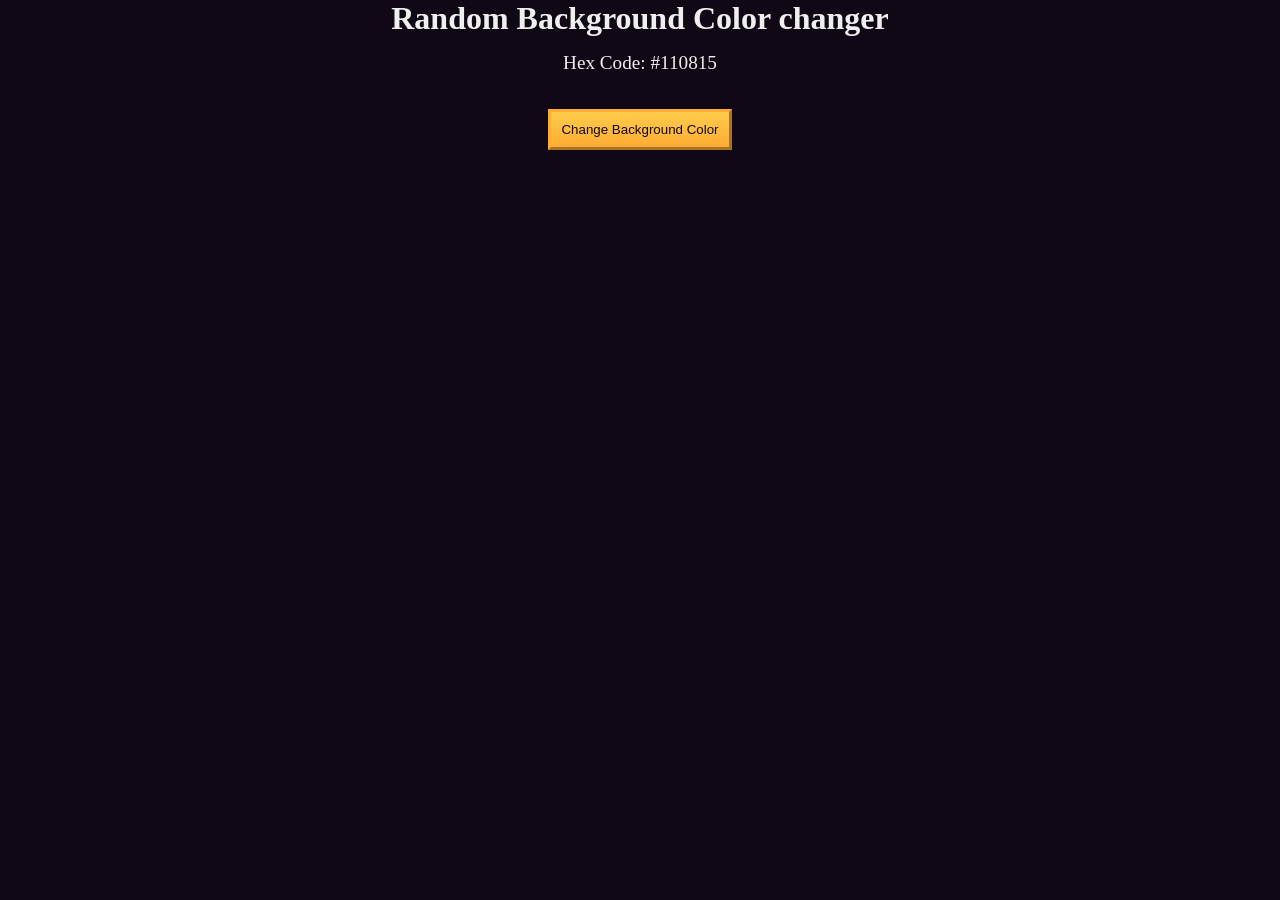
<file: BackColor/index.html>
<!DOCTYPE html>
<html lang="en">
  <head>
    <meta charset="UTF-8" />
    <meta name="viewport" content="width=device-width, initial-scale=1.0" />
    <title>Build a random background color changer</title>
    <link rel="stylesheet" href="./styles.css" />
  </head>
  <body>
    <h1>Random Background Color changer</h1>

    <main>
      <section class="bg-information-container">
        <p>Hex Code: <span id="bg-hex-code">#110815</span></p>
      </section>

      <button class="btn" id="btn">Change Background Color</button>
    </main>
    <script src="./script.js"></script>
  </body>
</html>
</file>
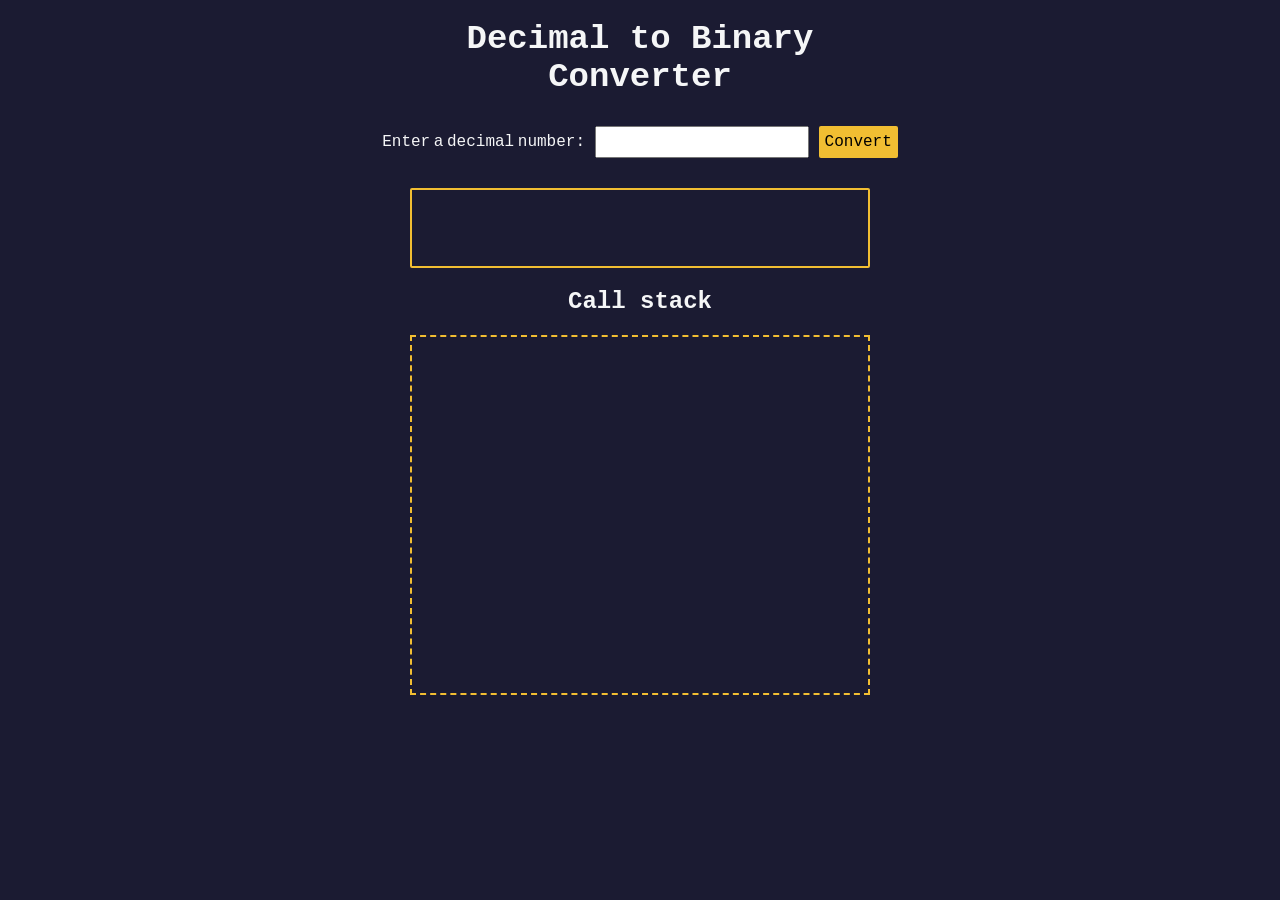
<file: BinaryConverter/index.html>
<!DOCTYPE html>
<html lang="en">
  <head>
    <meta charset="UTF-8" />
    <meta http-equiv="X-UA-Compatible" content="IE=edge" />
    <meta name="viewport" content="width=device-width, initial-scale=1.0" />
    <title>Decimal to Binary Converter</title>
    <link rel="stylesheet" href="styles.css" />
  </head>
  <body>
    <h1>
      Decimal to Binary <br />
      Converter
    </h1>
    <section class="input-container">
      <label for="number-input">Enter a decimal number:</label>
      <input
        value=""
        type="number"
        name="decimal number input"
        id="number-input"
        class="number-input"
      />
      <button class="convert-btn" id="convert-btn">Convert</button>
    </section>
    <section class="output-container">
      <output id="result" for="number-input"></output>
      <h2>Call stack</h2>
      <div id="animation-container"></div>
    </section>
    <script src="script.js"></script>
  </body>
</html>
</file>
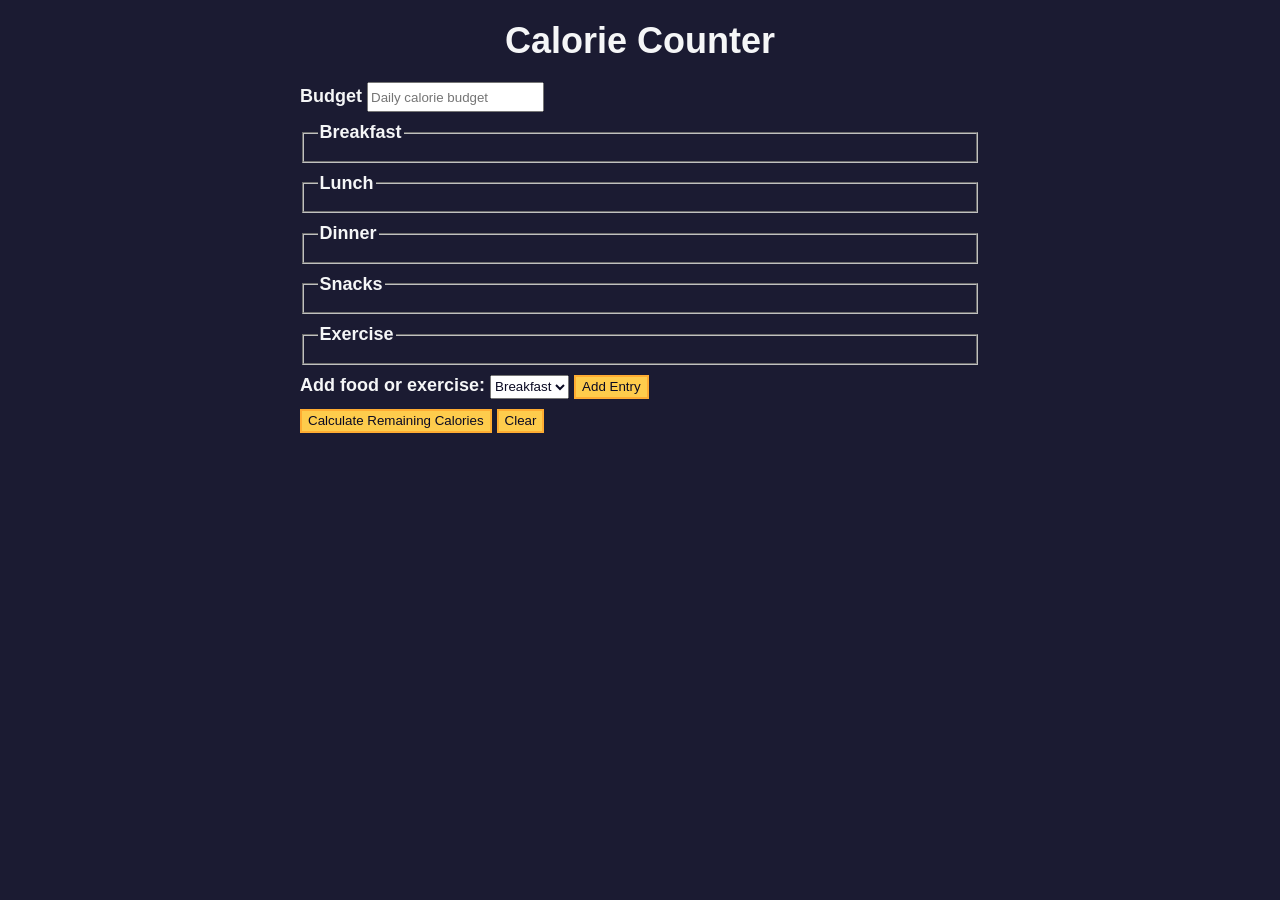
<file: caloryCounter/index.html>
<!DOCTYPE html>
<html lang="en">
  <head>
    <meta charset="utf-8" />
    <meta name="viewport" content="width=device-width, initial-scale=1.0" />
    <link rel="stylesheet" href="styles.css" />
    <title>Calorie Counter</title>
  </head>
  <body>
    <main>
      <h1>Calorie Counter</h1>
      <div class="container">
        <form id="calorie-counter">
          <label for="budget">Budget</label>
          <input
            type="number"
            min="0"
            id="budget"
            placeholder="Daily calorie budget"
            required
          />
          <fieldset id="breakfast">
            <legend>Breakfast</legend>
            <div class="input-container"></div>
          </fieldset>
          <fieldset id="lunch">
            <legend>Lunch</legend>
            <div class="input-container"></div>
          </fieldset>
          <fieldset id="dinner">
            <legend>Dinner</legend>
            <div class="input-container"></div>
          </fieldset>
          <fieldset id="snacks">
            <legend>Snacks</legend>
            <div class="input-container"></div>
          </fieldset>
          <fieldset id="exercise">
            <legend>Exercise</legend>
            <div class="input-container"></div>
          </fieldset>
          <div class="controls">
            <span>
              <label for="entry-dropdown">Add food or exercise:</label>
              <select id="entry-dropdown" name="options">
                <option value="breakfast" selected>Breakfast</option>
                <option value="lunch">Lunch</option>
                <option value="dinner">Dinner</option>
                <option value="snacks">Snacks</option>
                <option value="exercise">Exercise</option>
              </select>
              <button type="button" id="add-entry">Add Entry</button>
            </span>
          </div>
          <div>
            <button type="submit">Calculate Remaining Calories</button>
            <button type="button" id="clear">Clear</button>
          </div>
        </form>
        <div id="output" class="output hide"></div>
      </div>
    </main>
    <script src="./script.js"></script>
  </body>
</html>
</file>
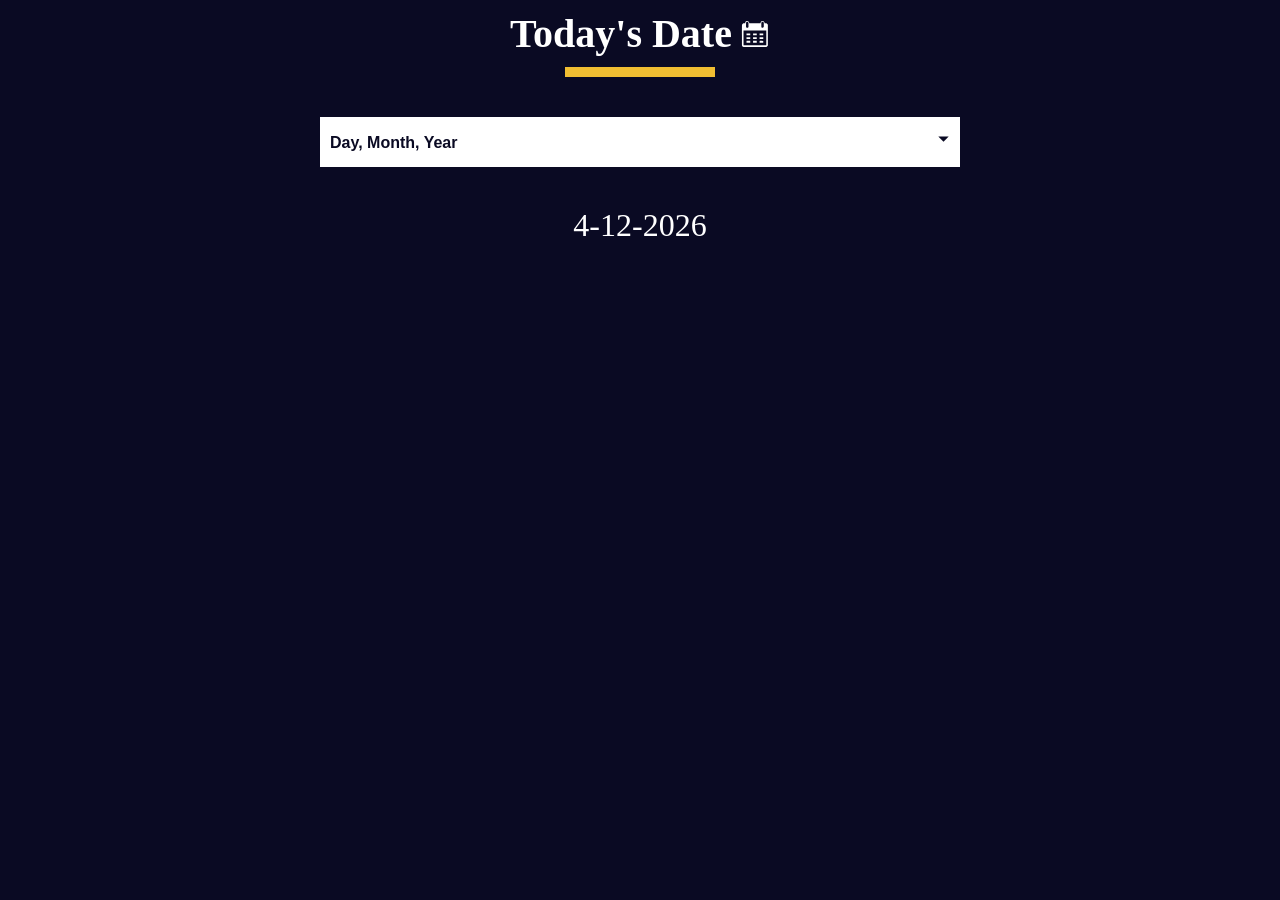
<file: DateFormatter/index.html>
<!DOCTYPE html>
<html lang="en">
  <head>
    <meta charset="UTF-8" />
    <meta http-equiv="X-UA-Compatible" content="IE=edge" />
    <meta name="viewport" content="width=device-width, initial-scale=1.0" />
    <title>Learn the Date Object by Building a Date Formatter</title>
    <link rel="stylesheet" href="./styles.css" />
  </head>
  <body>
    <main>
      <div class="title-container">
        <h1 class="title">Today's Date</h1>

        <svg
          class="date-svg"
          xmlns="http://www.w3.org/2000/svg"
          version="1.0"
          width="512.000000pt"
          height="512.000000pt"
          viewBox="0 0 512.000000 512.000000"
          preserveAspectRatio="xMidYMid meet"
        >
          <g
            transform="translate(0.000000,512.000000) scale(0.100000,-0.100000)"
            fill="#fff"
            stroke="none"
          >
            <path
              d="M1145 4777 c-71 -24 -120 -54 -164 -102 -59 -64 -83 -124 -89 -216 l-4 -77 -147 -3 c-142 -4 -149 -5 -213 -37 -81 -40 -149 -111 -177 -188 -21 -54 -21 -64 -21 -1789 0 -1725 0 -1735 21 -1789 28 -77 96 -148 177 -188 l67 -33 1950 0 1950 0 67 33 c74 36 133 96 170 170 l23 47 0 1760 0 1760 -23 47 c-37 74 -96 134 -169 170 -63 31 -71 32 -213 36 l-148 4 -4 77 c-8 133 -82 242 -200 297 -54 25 -75 29 -148 29 -94 -1 -151 -20 -220 -75 -75 -59 -130 -181 -130 -287 l0 -43 -954 0 -954 0 -7 74 c-12 137 -89 251 -201 303 -66 30 -179 39 -239 20z m209 -164 c23 -16 52 -49 66 -73 l25 -45 0 -365 0 -365 -28 -47 c-30 -52 -88 -92 -149 -103 -54 -10 -137 17 -175 57 -65 69 -64 60 -61 471 l3 373 27 41 c17 26 45 50 80 68 71 35 151 31 212 -12z m2594 11 c41 -20 59 -37 82 -78 l30 -51 0 -360 c0 -329 -2 -364 -19 -401 -36 -79 -137 -133 -222 -119 -57 10 -125 58 -151 107 -23 42 -23 50 -26 388 -3 377 -1 403 51 465 62 76 162 95 255 49z m537 -2717 l0 -1239 -24 -19 c-23 -19 -67 -19 -1916 -19 -1849 0 -1893 0 -1916 19 l-24 19 -3 1241 -2 1241 1942 -2 1943 -3 0 -1238z"
            />
            <path
              d="M1112 2493 l3 -158 318 -3 317 -2 0 160 0 160 -320 0 -321 0 3 -157z"
            />
            <path
              d="M2230 2490 l0 -160 315 0 315 0 0 160 0 160 -315 0 -315 0 0 -160z"
            />
            <path
              d="M3342 2493 l3 -158 310 0 310 0 3 158 3 157 -316 0 -316 0 3 -157z"
            />
            <path
              d="M1110 1855 l0 -155 320 0 320 0 0 155 0 155 -320 0 -320 0 0 -155z"
            />
            <path
              d="M2230 1855 l0 -155 315 0 315 0 0 155 0 155 -315 0 -315 0 0 -155z"
            />
            <path
              d="M3340 1855 l0 -155 315 0 315 0 0 155 0 155 -315 0 -315 0 0 -155z"
            />
            <path
              d="M1117 1383 c-4 -3 -7 -78 -7 -165 l0 -158 320 0 320 0 0 165 0 165 -313 0 c-173 0 -317 -3 -320 -7z"
            />
            <path
              d="M2230 1225 l0 -165 315 0 315 0 0 165 0 165 -315 0 -315 0 0 -165z"
            />
            <path
              d="M3347 1383 c-4 -3 -7 -78 -7 -165 l0 -158 315 0 315 0 -2 163 -3 162 -306 3 c-168 1 -308 -1 -312 -5z"
            />
          </g>
        </svg>
      </div>
      <div class="divider"></div>

      <div class="dropdown-container">
        <select name="date-options" id="date-options">
          <option value="dd-mm-yyyy">Day, Month, Year</option>
          <option value="yyyy-mm-dd">Year, Month, Day</option>
          <option value="mm-dd-yyyy-h-mm">
            Month, Day, Year, Hours, Minutes
          </option>
        </select>
        <div class="select-icon">
          <svg
            class="icon"
            xmlns="http://www.w3.org/2000/svg"
            width="25"
            height="35"
            viewBox="0 0 24 24"
          >
            <rect x="0" fill="none" width="24" height="24" />

            <g>
              <path d="M7 10l5 5 5-5" />
            </g>
          </svg>
        </div>
      </div>

      <p id="current-date"></p>
    </main>

    <script src="./script.js"></script>
  </body>
</html>
</file>
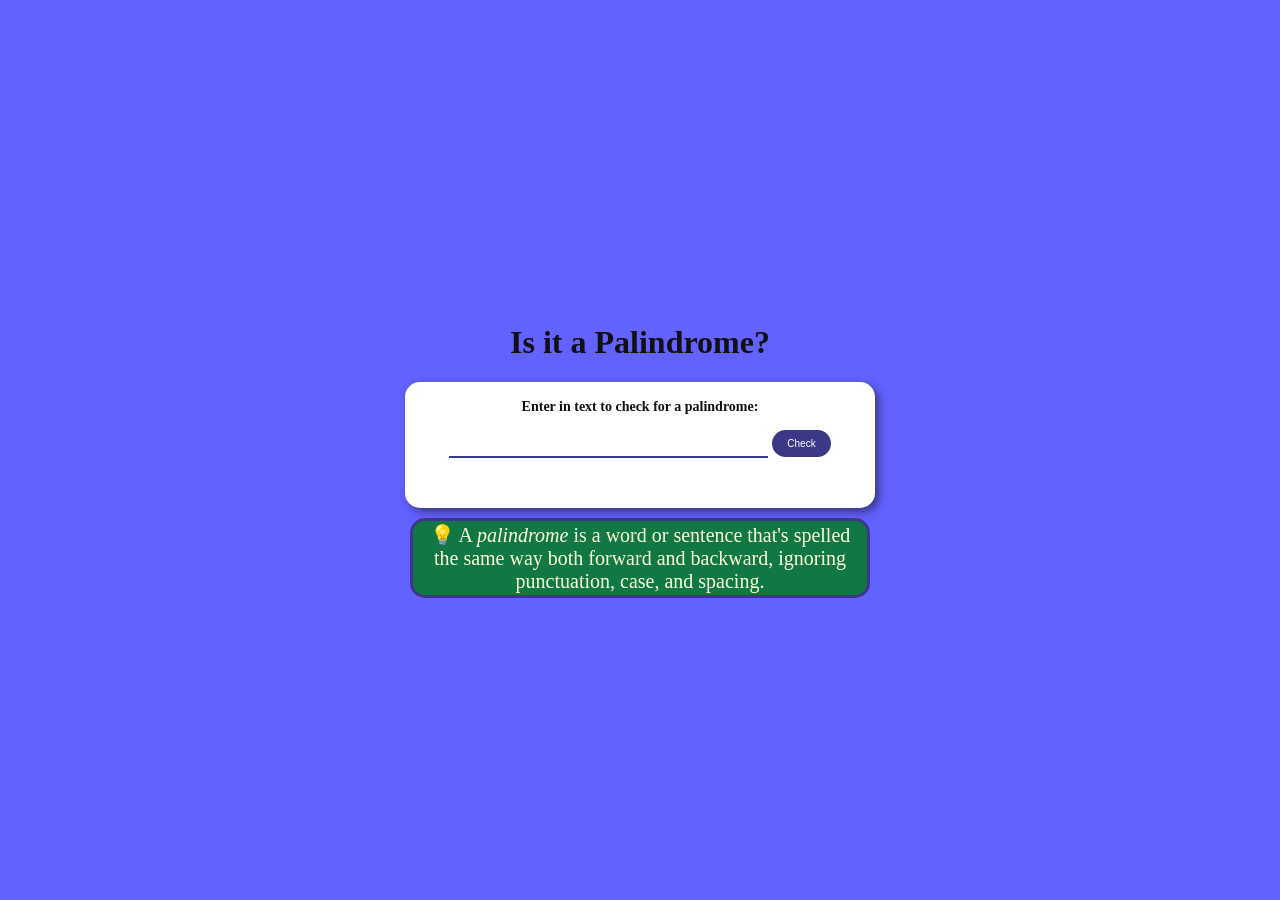
<file: PalindromeCheckerProject/index.html>
<!DOCTYPE html>
<html lang="en">
  <head>
    <meta charset="UTF-8" />
    <meta http-equiv="X-UA-Compatible" content="IE=edge" />
    <meta name="viewport" content="width=device-width, initial-scale=1.0" />
    <link rel="stylesheet" href="styles.css" />
    <title>Palindome Checker</title>
  </head>
  <body>
    <main>
      <h1>Is it a Palindrome?</h1>
      <form>
        <h2>Enter in text to check for a palindrome:</h2>
        <div>
          <input id="text-input" />
          <button id="check-btn" type="button">Check</button>
        </div>
        <div class="result-div" id="result"></div>
      </form>
      <p class="palindrome-instuction">
        <span role="img" aria-label="light-bulb">💡</span>

        A
        <dfn>palindrome</dfn>
        is a word or sentence that's spelled the same way both forward and
        backward, ignoring punctuation, case, and spacing.
      </p>
    </main>
    <script src="script.js"></script>
  </body>
</html>
</file>
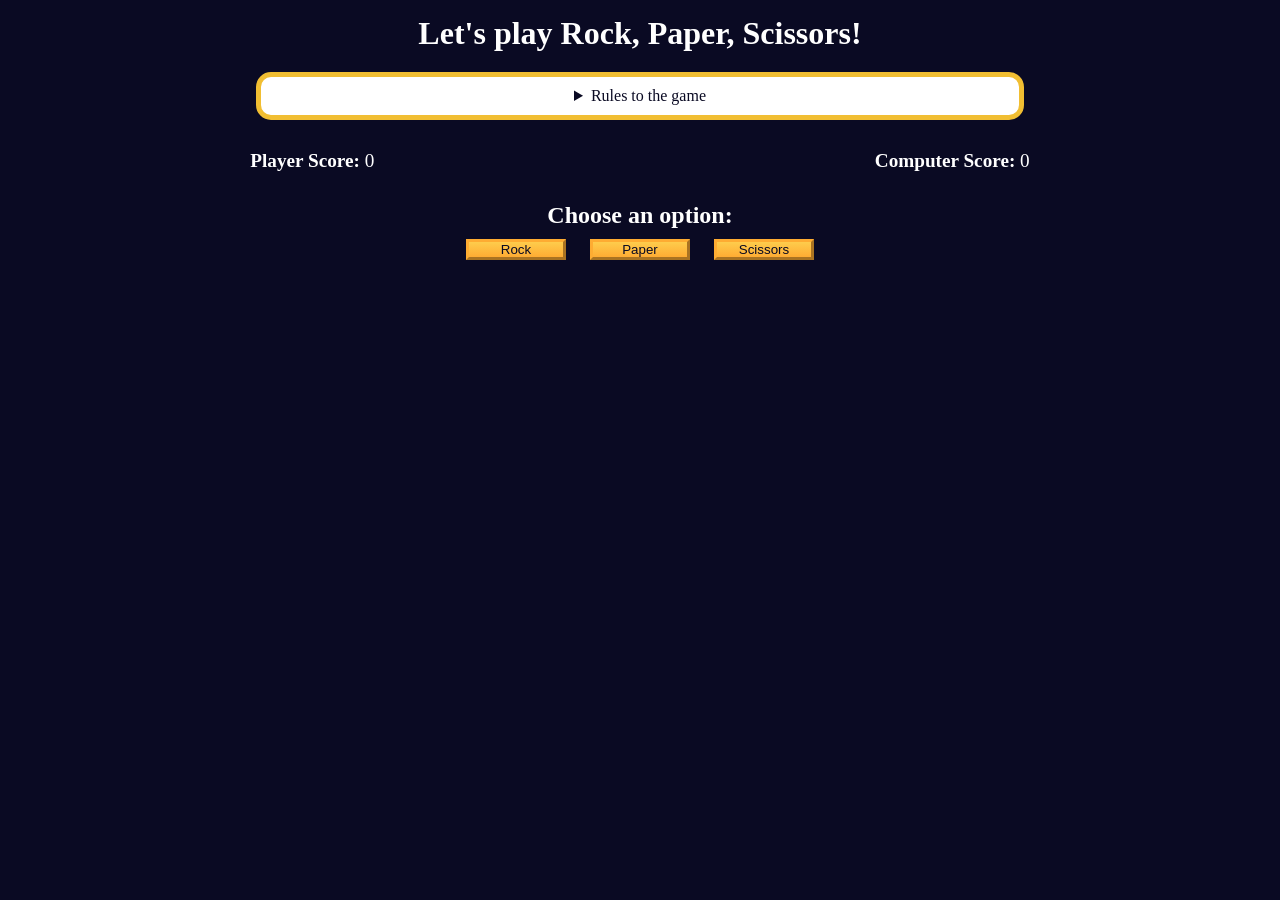
<file: RockPaperScissors.js/index.html>
<!DOCTYPE html>
<html lang="en">
  <head>
    <meta charset="UTF-8" />
    <meta name="viewport" content="width=device-width, initial-scale=1.0" />
    <title>Rock, Paper, Scissors game</title>
    <link rel="stylesheet" href="./styles.css" />
  </head>
  <body>
    <h1>Let's play Rock, Paper, Scissors!</h1>
    <main>
      <details class="rules-container">
        <summary>Rules to the game</summary>

        <p>You will be playing against the computer.</p>
        <p>You can choose between Rock, Paper, and Scissors.</p>
        <p>The first one to three points wins.</p>

        <p>Here are the rules to getting a point in the game:</p>
        <ul>
          <li>Rock beats Scissors</li>
          <li>Scissors beats Paper</li>
          <li>Paper beats Rock</li>
        </ul>
        <p>
          If the player and computer choose the same option (Ex. Paper and
          Paper), then no one gets the point.
        </p>
      </details>

      <div class="score-container">
        <strong
          >Player Score: <span class="score" id="player-score">0</span></strong
        >
        <strong
          >Computer Score:
          <span class="score" id="computer-score">0</span></strong
        >
      </div>

      <section class="options-container">
        <h2>Choose an option:</h2>
        <div class="btn-container">
          <button id="rock-btn" class="btn">Rock</button>
          <button id="paper-btn" class="btn">Paper</button>
          <button id="scissors-btn" class="btn">Scissors</button>
        </div>
      </section>

      <div class="results-container">
        <p id="results-msg"></p>
        <p id="winner-msg"></p>
        <button class="btn" id="reset-game-btn">Play again?</button>
      </div>
    </main>
    <script src="./script.js"></script>
  </body>
</html>
</file>
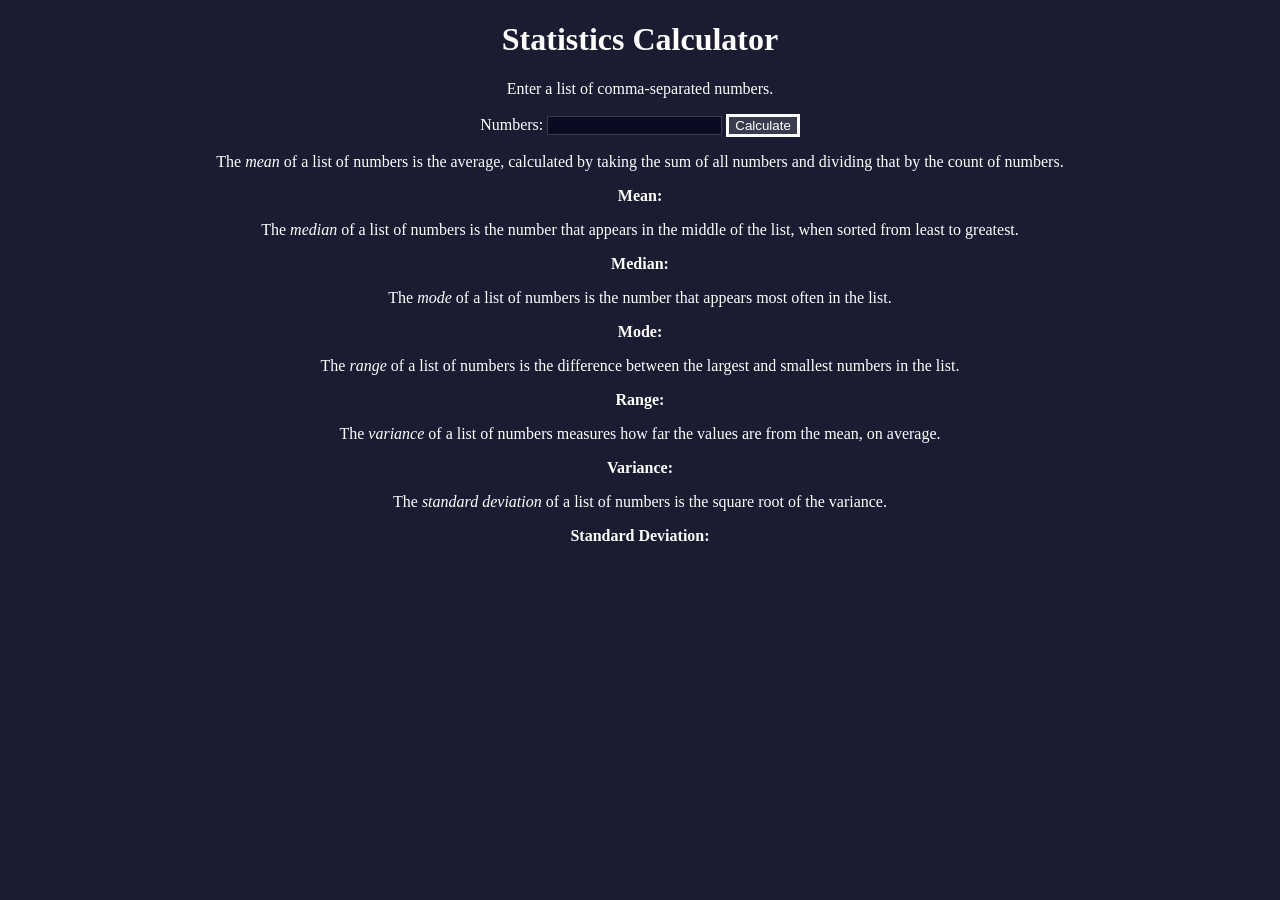
<file: StatisticsCalculator/index.html>
<!DOCTYPE html>
<html lang="en">
  <head>
    <meta charset="utf-8" />
    <meta name="viewport" content="width=device-width, initial-scale=1" />
    <link rel="stylesheet" href="./styles.css" />
    <script src="./script.js"></script>
    <title>Statistics Calculator</title>
  </head>
  <body>
    <h1>Statistics Calculator</h1>
    <p>Enter a list of comma-separated numbers.</p>
    <form onsubmit="calculate(); return false;">
      <label for="numbers">Numbers:</label>
      <input type="text" name="numbers" id="numbers" />
      <button type="submit">Calculate</button>
    </form>
    <div class="results">
      <p>
        The <dfn>mean</dfn> of a list of numbers is the average, calculated by
        taking the sum of all numbers and dividing that by the count of numbers.
      </p>
      <p class="bold">Mean: <span id="mean"></span></p>
      <p>
        The <dfn>median</dfn> of a list of numbers is the number that appears in
        the middle of the list, when sorted from least to greatest.
      </p>
      <p class="bold">Median: <span id="median"></span></p>
      <p>
        The <dfn>mode</dfn> of a list of numbers is the number that appears most
        often in the list.
      </p>
      <p class="bold">Mode: <span id="mode"></span></p>
      <p>
        The <dfn>range</dfn> of a list of numbers is the difference between the
        largest and smallest numbers in the list.
      </p>
      <p class="bold">Range: <span id="range"></span></p>
      <p>
        The <dfn>variance</dfn> of a list of numbers measures how far the values
        are from the mean, on average.
      </p>
      <p class="bold">Variance: <span id="variance"></span></p>
      <p>
        The <dfn>standard deviation</dfn> of a list of numbers is the square
        root of the variance.
      </p>
      <p class="bold">
        Standard Deviation: <span id="standardDeviation"></span>
      </p>
    </div>
  </body>
</html>
</file>
<file: BackColor/styles.css>
*,
*::before,
*::after {
  margin: 0;
  padding: 0;
  box-sizing: border-box;
}

:root {
  --yellow: #f1be32;
  --golden-yellow: #feac32;
  --dark-purple: #110815;
  --light-grey: #efefef;
}

body {
  background-color: var(--dark-purple);
  color: var(--light-grey);
  text-align: center;
}

.bg-information-container {
  margin: 15px 0 25px;
  font-size: 1.2rem;
}

.btn {
  cursor: pointer;
  padding: 10px;
  margin: 10px;
  color: var(--dark-purple);
  background-color: var(--golden-yellow);
  background-image: linear-gradient(#fecc4c, #ffac33);
  border-color: var(--golden-yellow);
  border-width: 3px;
}

.btn:hover {
  background-image: linear-gradient(#ffcc4c, #f89808);
}
</file>
<file: BinaryConverter/styles.css>
*,
*::before,
*::after {
  box-sizing: border-box;
  margin: 0;
  padding: 0;
}

:root {
  --light-grey: #f5f6f7;
  --dark-blue: #1b1b32;
  --orange: #f1be32;
}

body {
  display: flex;
  flex-direction: column;
  align-items: center;
  font-family: Menlo, Consolas, Monaco, Liberation Mono, Lucida Console,
    monospace;
  font-size: 1.125rem;
  color: var(--light-grey);
  background-color: var(--dark-blue);
  padding: 0 4px;
}

h1 {
  font-size: 2.125rem;
  text-align: center;
  margin: 20px 0;
}

h2 {
  font-size: 1.5rem;
  text-align: center;
  margin: 20px 0;
}

.input-container {
  display: flex;
  flex-direction: column;
  gap: 10px;
  justify-content: center;
  align-items: center;
  width: clamp(320px, 50vw, 460px);
  margin: 10px auto;
}

.input-container label {
  white-space: nowrap;
  word-spacing: -6px;
}

.convert-btn {
  font-size: inherit;
  font-family: inherit;
  background-color: var(--orange);
  width: 100%;
  height: 2rem;
  padding: 0 6px;
  border: none;
  border-radius: 2px;
  cursor: pointer;
}

.number-input {
  font-size: inherit;
  padding: 0.3rem;
  width: 100%;
}

.output-container {
  margin-inline: auto;
  width: clamp(320px, 50vw, 460px);
}

#result {
  display: flex;
  align-items: center;
  justify-content: center;
  font-size: 2rem;
  text-align: center;
  min-height: 80px;
  margin-block-start: 20px;
  padding: 15px;
  border: 2px solid var(--orange);
  border-radius: 2px;
}

#animation-container {
  display: flex;
  flex-direction: column-reverse;
  justify-content: end;
  gap: 1rem;
  margin-block-end: 1rem;
  min-height: 40vh;
  border: 2px dashed var(--orange);
  padding: 1rem;
}

.animation-frame {
  font-family: -apple-system, BlinkMacSystemFont, avenir next, avenir, segoe ui,
    helvetica neue, helvetica, Cantarell, Ubuntu, roboto, noto, arial,
    sans-serif;
  padding: 15px 10px;
  border: 5px solid var(--orange);
  font-size: 1.2rem;
  text-align: center;
}

@media screen and (min-width: 36em) {
  body {
    font-size: 1rem;
  }

  .input-container {
    flex-direction: row;
    width: unset;
  }

  .number-input {
    width: unset;
  }
}
</file>
<file: caloryCounter/styles.css>
:root {
  --light-grey: #f5f6f7;
  --dark-blue: #0a0a23;
  --fcc-blue: #1b1b32;
  --light-yellow: #fecc4c;
  --dark-yellow: #feac32;
  --light-pink: #ffadad;
  --dark-red: #850000;
  --light-green: #acd157;
}

body {
  font-family: "Lato", Helvetica, Arial, sans-serif;
  font-size: 18px;
  background-color: var(--fcc-blue);
  color: var(--light-grey);
}

h1 {
  text-align: center;
}

.container {
  width: 90%;
  max-width: 680px;
}

h1,
.container,
.output {
  margin: 20px auto;
}

label,
legend {
  font-weight: bold;
}

.input-container {
  display: flex;
  flex-direction: column;
}

button {
  cursor: pointer;
  text-decoration: none;
  background-color: var(--light-yellow);
  border: 2px solid var(--dark-yellow);
}

button,
input,
select {
  min-height: 24px;
  color: var(--dark-blue);
}

fieldset,
label,
button,
input,
select {
  margin-bottom: 10px;
}

.output {
  border: 2px solid var(--light-grey);
  padding: 10px;
  text-align: center;
}

.hide {
  display: none;
}

.output span {
  font-weight: bold;
  font-size: 1.2em;
}

.surplus {
  color: var(--light-pink);
}

.deficit {
  color: var(--light-green);
}
</file>
<file: DateFormatter/styles.css>
*,
*::before,
*::after {
  margin: 0;
  padding: 0;
  box-sizing: border-box;
}

:root {
  --dark-grey: #0a0a23;
  --white: #ffffff;
  --yellow: #f1be32;
}

body {
  color: var(--white);
  background-color: var(--dark-grey);
}

.title-container {
  margin: 10px 0;
  display: flex;
  align-items: center;
  justify-content: center;
  gap: 8px;
}

.title {
  font-size: 2.5rem;
}

.date-svg {
  width: 30px;
  height: 30px;
}

.divider {
  margin: auto;
  width: 150px;
  height: 10px;
  background-color: var(--yellow);
}

.dropdown-container {
  width: 50%;
  margin: 40px auto;
  position: relative;
}

select {
  display: block;
  margin: 20px auto 0;
  width: 100%;
  height: 50px;
  font-size: 100%;
  font-weight: bold;
  cursor: pointer;
  background-color: var(--white);
  border: none;
  color: var(--dark-grey);
  appearance: none;
  padding: 10px;
  padding-right: 38px;
  -webkit-appearance: none;
  -moz-appearance: none;
  transition: color 0.3s ease, background-color 0.3s ease,
    border-bottom-color 0.3s ease;
}

.select-icon {
  position: absolute;
  top: 4px;
  right: 4px;
  width: 30px;
  height: 36px;
  pointer-events: none;
  padding-left: 5px;
  transition: background-color 0.3s ease, border-color 0.3s ease;
}

.select-icon svg.icon {
  transition: fill 0.3s ease;
  fill: var(--dark-grey);
}

#current-date {
  font-size: 2rem;
  text-align: center;
}

@media (max-width: 375px) {
  .title {
    font-size: 2rem;
  }

  .dropdown-container {
    width: 80%;
  }

  .date-svg {
    display: none;
  }
}
</file>
<file: PalindromeCheckerProject/styles.css>
body {
  width: 100%;
  height: 100vh;
  margin: 0;
  background-color: #6361ff;
  color: #111111;
  font-family: Tahoma;
  font-size: 16px;
  border: none;
  text-align: center;
  display:flex;
  justify-content:center;
  flex-direction: column;
}

h2 {
  margin: 1em auto;
  font-size: 14px;
}

.palindrome-instuction {

background-color:#117744;
width: min(100vw, 450px);
padding: 2px;
display: block;
margin: auto;
margin-top: 10px;
border:3px solid #3b3888;
border-radius: 15px;
color: #ffffdd;
  font-family: Tahoma;
  font-size: 20px;
}
button
{
   cursor: pointer;
  text-decoration: none;
background-color:#3b3888;
  border: none;
  border-radius: 15px;
  font-size: 10px;
  color: white;
  padding-left: 15px;
  padding-right: 15px;
  padding-top: 8px;
padding-bottom: 8px;
}
form {
  background-color: white;
  border: none;
  border-radius: 15px;
  box-shadow: 4px 4px 8px #3b3888;
  width: min(100vw, 450px);
margin: auto;
margin-top: 10px;
text-align: center;
padding: 10px;
padding-top:3px;

}
input {
  border:none;
  border-bottom: 2px solid #3b3888;
  width:70%;
  height: 25px;
}
.result-div {
  min-height: 40px;
text-align:center;
margin:0;
word-wrap: break-word;
padding:0;
display:block;
overflow-y: auto;
}
.user-input{
  text-align:center;
  display:block;
}
</file>
<file: RockPaperScissors.js/styles.css>
*,
*::before,
*::after {
  margin: 0;
  padding: 0;
  box-sizing: border-box;
}

:root {
  --very-dark-blue: #0a0a23;
  --white: #ffffff;
  --yellow: #f1be32;
  --golden-yellow: #feac32;
}

body {
  background-color: var(--very-dark-blue);
  text-align: center;
  color: var(--white);
}

h1 {
  margin: 15px 0 20px;
}

.btn {
  cursor: pointer;
  width: 100px;
  margin: 10px;
  color: var(--very-dark-blue);
  background-color: var(--golden-yellow);
  background-image: linear-gradient(#fecc4c, #ffac33);
  border-color: var(--golden-yellow);
  border-width: 3px;
}

.btn:hover {
  background-image: linear-gradient(#ffcc4c, #f89808);
}

.rules-container {
  padding: 10px 0;
  margin: auto;
  border-radius: 15px;
  border: 5px solid var(--yellow);
  background-color: var(--white);
  color: var(--very-dark-blue);
}

.rules-container ul {
  list-style-type: none;
}

.rules-container p {
  margin: 10px 0;
}

@media (min-width: 760px) {
  .rules-container {
    width: 60%;
  }
}

.score-container {
  display: flex;
  justify-content: space-around;
  margin: 30px 0;
  font-size: 1.2rem;
}

.score {
  font-weight: 500;
}

.results-container {
  font-size: 1.3rem;
  margin: 15px 0;
}

#winner-msg {
  margin-top: 25px;
}

#reset-game-btn {
  display: none;
  margin: 20px auto;
}
</file>
<file: StatisticsCalculator/styles.css>
body {
  margin: 0;
  background-color: rgb(27, 27, 50);
  text-align: center;
  color: #fff;
}

button {
  cursor: pointer;
  background-color: rgb(59, 59, 79);
  border: 3px solid white;
  color: white;
}

input {
  background-color: rgb(10, 10, 35);
  color: white;
  border: 1px solid rgb(59, 59, 79);
}

.bold {
  font-weight: bold;
}
</file>
